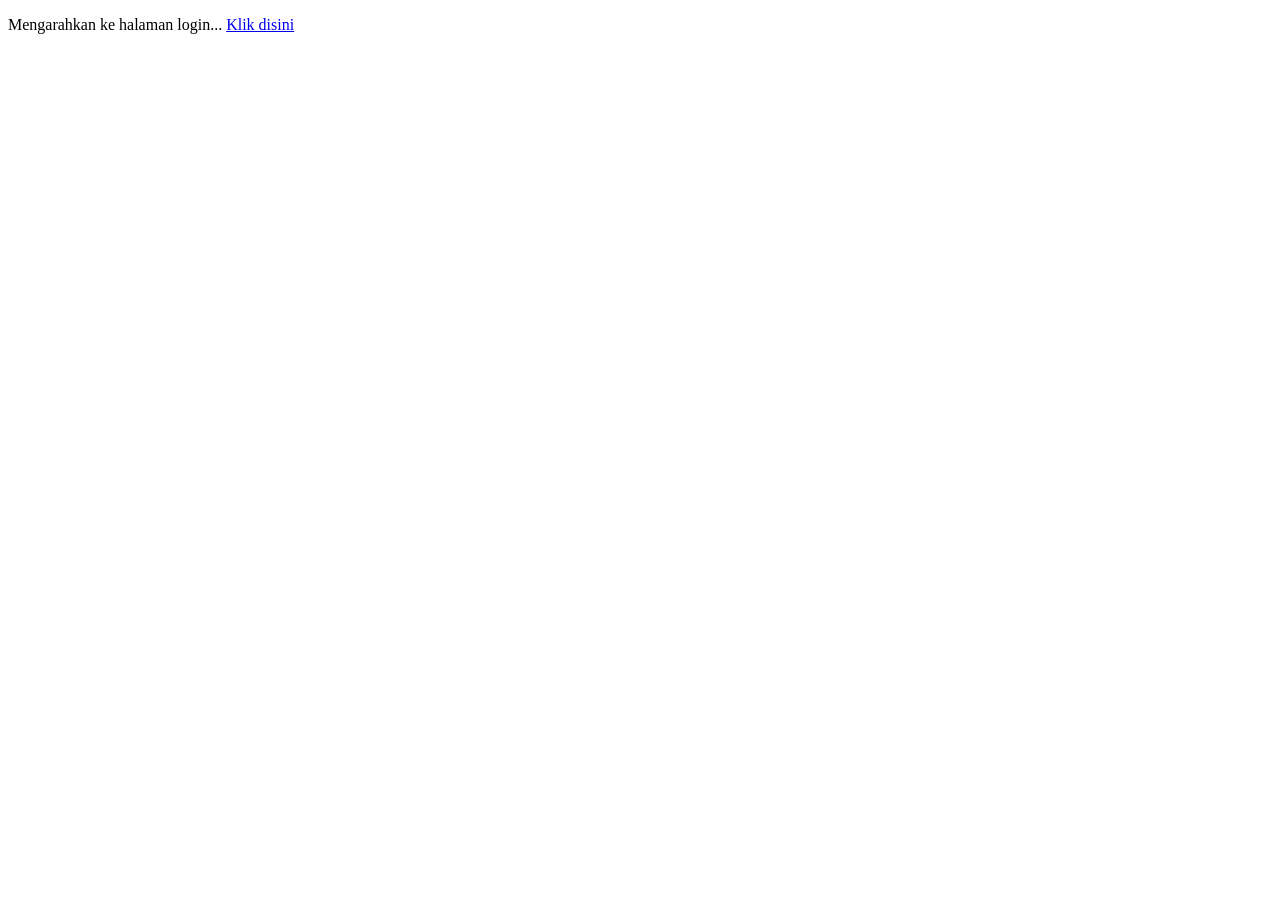
<file: index.html>
<!DOCTYPE html>
<html lang="id">
<head>
  <meta charset="UTF-8">
  <meta name="viewport" content="width=device-width, initial-scale=1.0">
  <title>DigiSurat</title>
</head>
<body>
  <p>Mengarahkan ke halaman login... <a href="templates/login.html">Klik disini</a></p>
</body>
</html>
</file>
